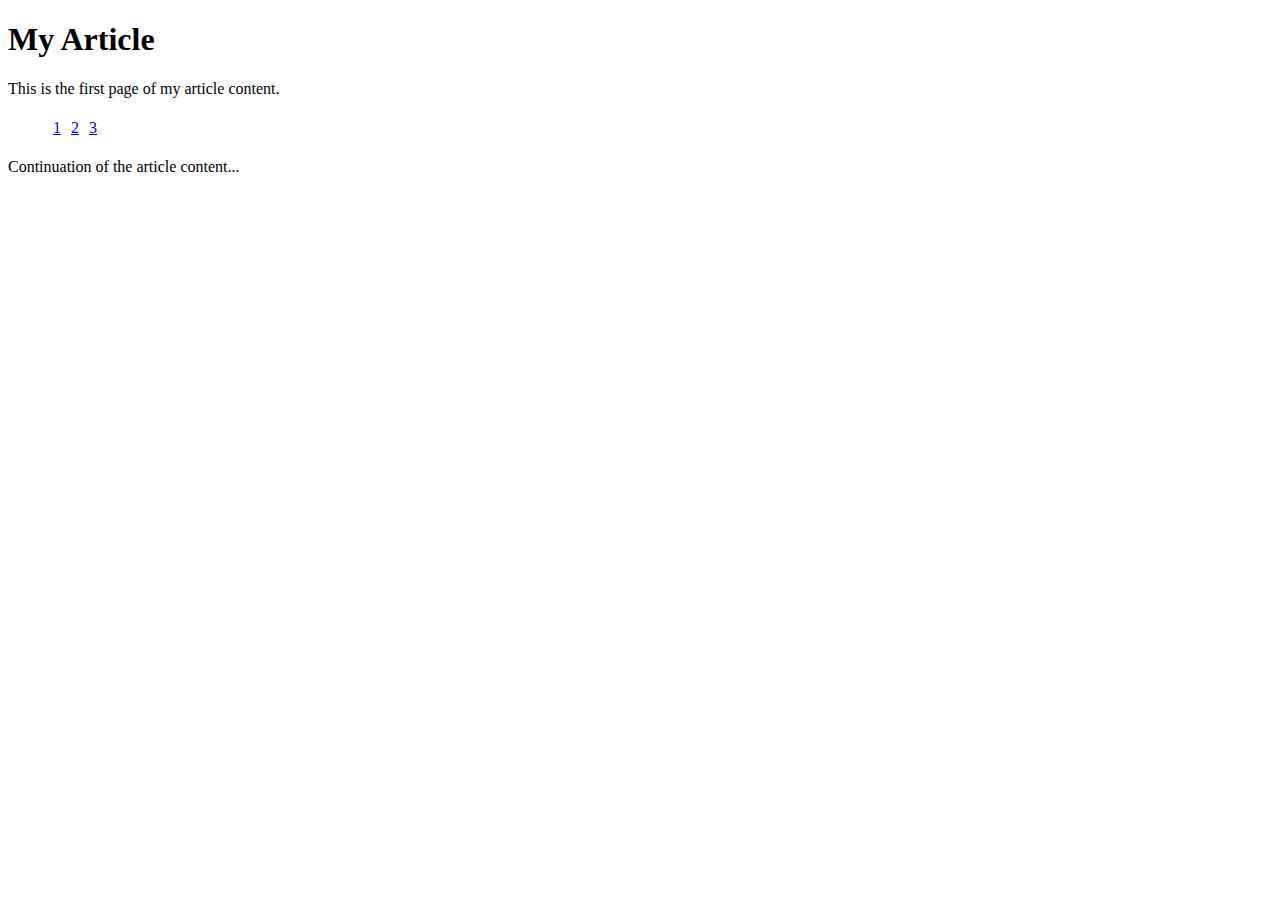
<file: test.html>
<!DOCTYPE html>
<html lang="en">
<head>
    <meta charset="UTF-8">
    <meta name="viewport" content="width=device-width, initial-scale=1.0">
    <title>Article Pagination</title>
    <style>
        .pagination {
            display: flex;
            list-style: none;
        }

        .pagination li {
            margin: 5px;
        }
    </style>
</head>
<body>
    <h1>My Article</h1>
    <p>This is the first page of my article content.</p>

    <ul class="pagination">
        <li><a href="#">1</a></li>
        <li><a href="#">2</a></li>
        <li><a href="#">3</a></li>
        <!-- Add more pages as needed -->
    </ul>

    <p>Continuation of the article content...</p>
</body>
</html>
</file>
